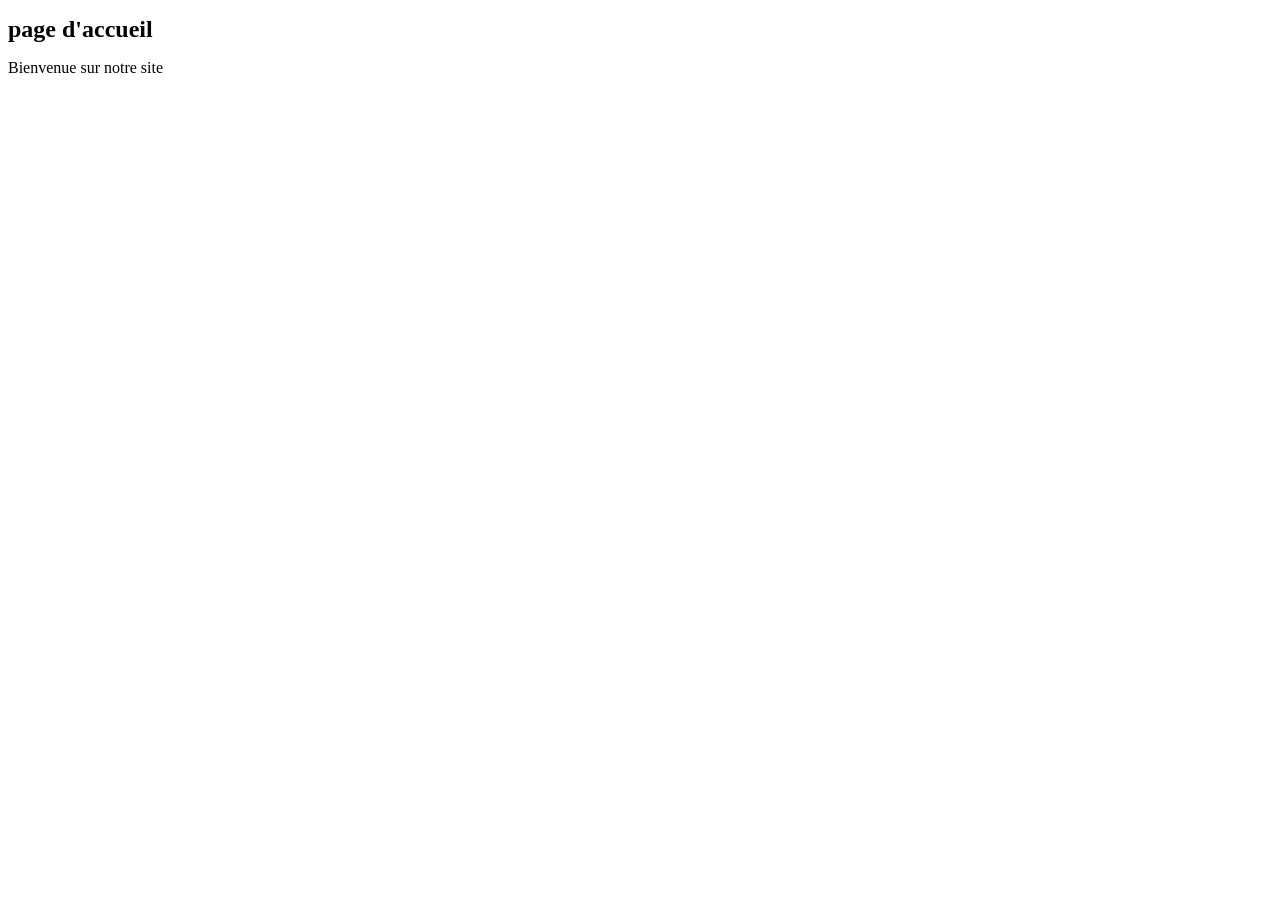
<file: index.html>
<!DOCTYPE html>
<html lang="en">
<head>
    <meta charset="UTF-8">
    <meta name="viewport" content="width=device-width, initial-scale=1.0">
    <title>page d'accueil</title>
    <link rel="stylesheet" href="style.css">
</head>
<body>
    <h1>page d'accueil </h1>
    <p>Bienvenue sur notre site</p>
</body>
</html>
</file>
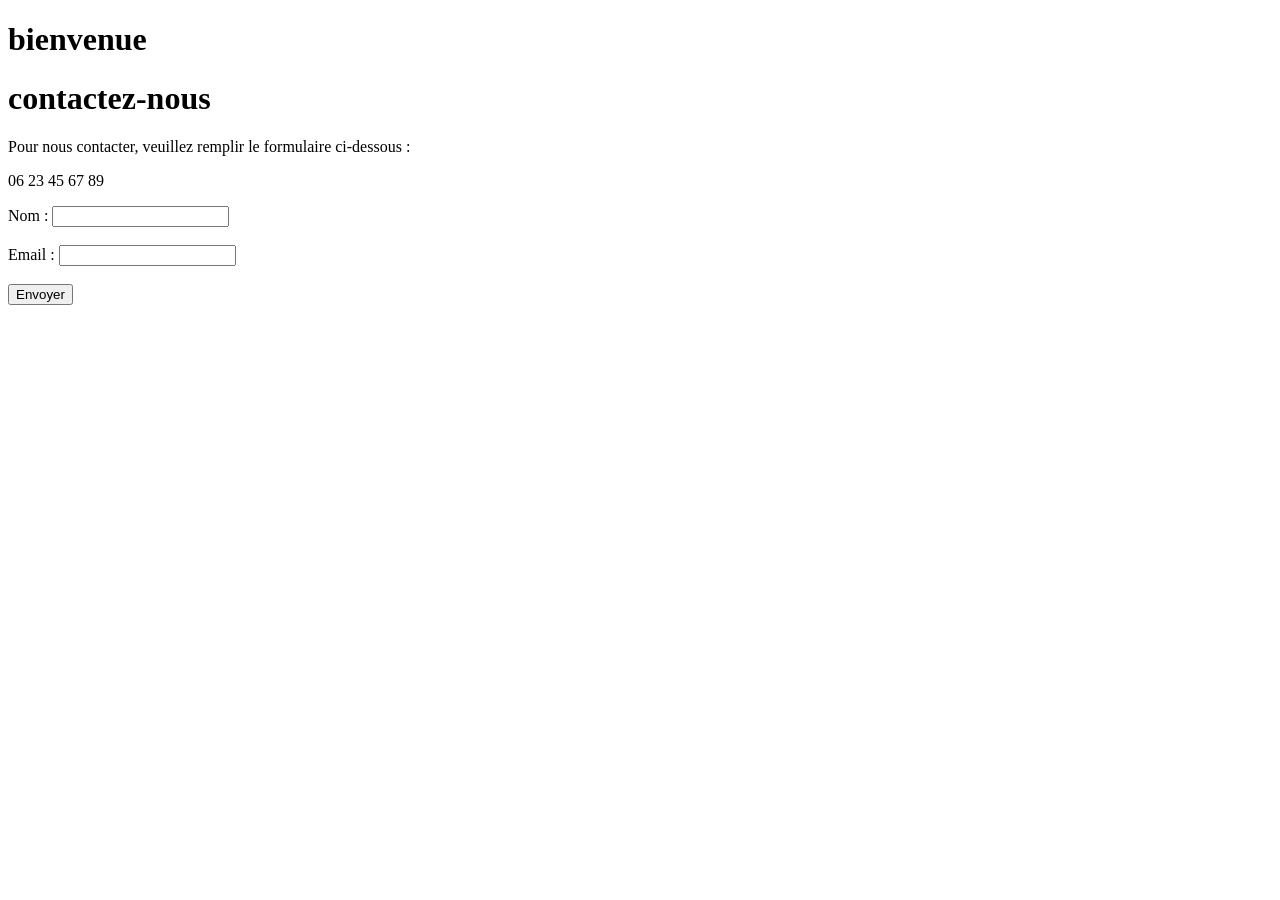
<file: conatct.html>
<!DOCTYPE html>
<html lang="en">
<head>
    <meta charset="UTF-8">
    <meta name="viewport" content="width=device-width, initial-scale=1.0">
    <title>Document</title>
</head>
<body>
    <h1>bienvenue</h1>
    <h1>contactez-nous</h1>
    <p>Pour nous contacter, veuillez remplir le formulaire ci-dessous :</p>
    <p>06 23 45 67 89</p>
    <form>
        <label for="telephone">Nom :</label>
        <input type="text" id="telephone" name="telephone" required><br><br>

        <label for="email">Email :</label>
        <input type="email" id="email" name="email" required><br><br>

        <input type="submit" value="Envoyer">

    </form>
</body>
</html>
</file>
<file: style.css>
body{
    color : black;
    background-color:white;
}
h1{
    font-size:24px;
}
</file>
